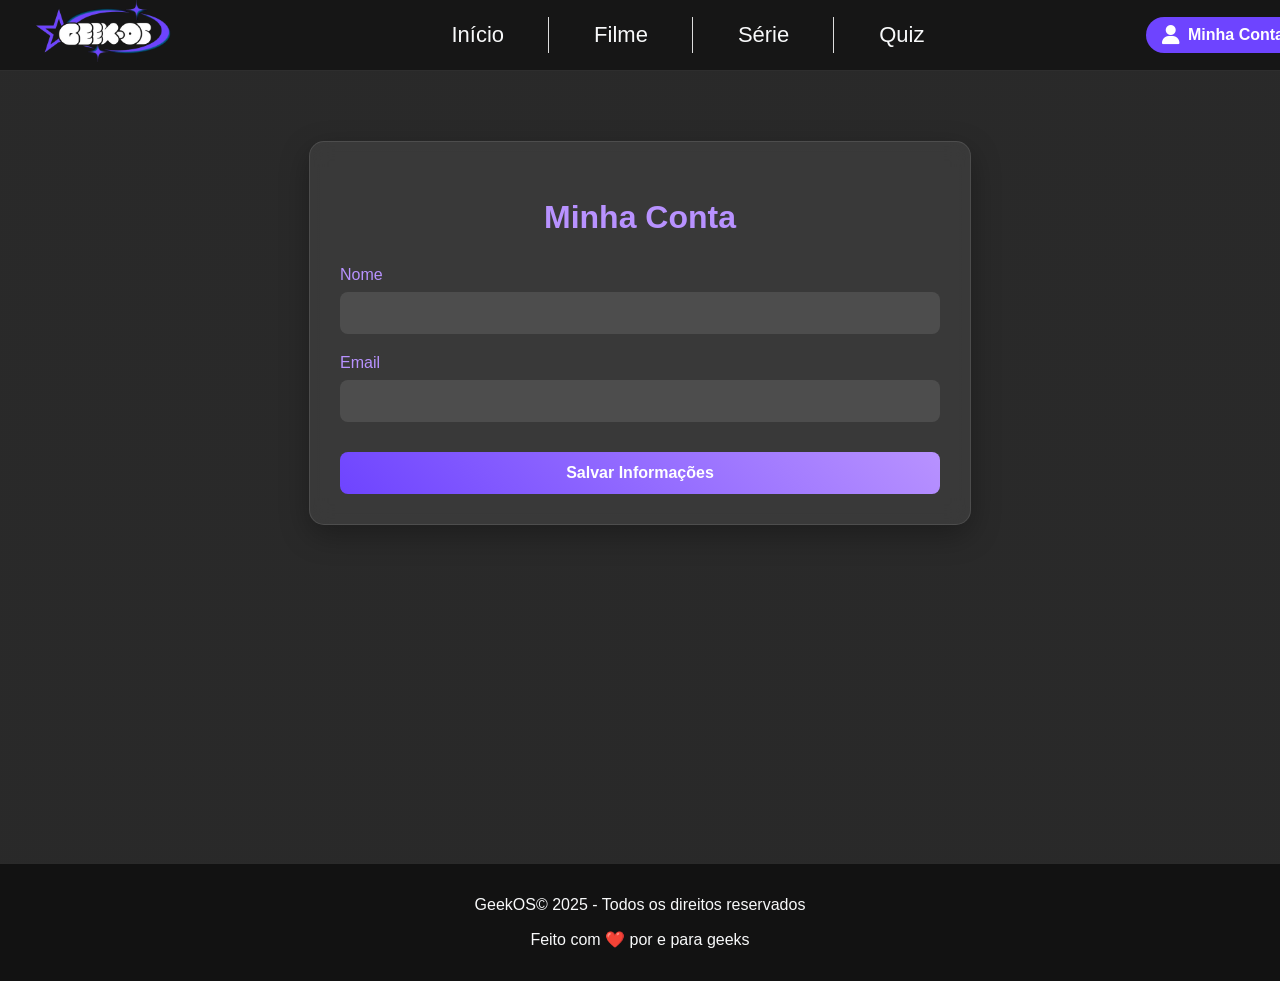
<file: assets/paginas/login.html>
<!DOCTYPE html>
<html lang="pt-BR">

<head>
    <meta charset="UTF-8">
    <meta name="viewport" content="width=device-width, initial-scale=1.0">
    <title>Minha Conta</title>
    <link rel="shortcut icon" type="imge/png" sizes="96x96" href="/assets/imagens/site.jpg">
    <link rel="stylesheet" href="https://cdnjs.cloudflare.com/ajax/libs/font-awesome/6.4.0/css/all.min.css">
    <link rel="stylesheet" href="/assets/css/stylelogin.css">
</head>

<body>
    <header class="header-container">
        <div class="logo-space">
            <img src="/assets/imagens/o__1_-removebg-preview.png" alt="Logo do Site">
        </div>

        <nav id="top">
            <ul>
                <li><a href="/index.html">Início</a></li>
                <li><a href="/assets/paginas/filme.html">Filme</a></li>
                <li><a href="/assets/paginas/serie.html">Série</a></li>
                <li><a href="/assets/paginas/quiz.html">Quiz</a></li>
            </ul>
        </nav>

        <a href="/assets/paginas/login.html" class="account-btn">
            <i class="fas fa-user"></i> <span id="account-text">Minha Conta</span>
        </a>
    </header>

    <main class="main-content">
        <div class="account-container">
            <h2 class="account-title">Minha Conta</h2>
    
            <div class="user-info" id="user-info-display" style="display: none;">
                <h3>Informações do Usuário</h3>
                <p>Nome: <span id="display-name"></span></p>
                <p>Email: <span id="display-email"></span></p>
                <button class="save-btn" id="edit-info-btn">Editar Informações</button>
            </div>
    
            <form class="account-form" id="account-form">
                <div class="form-group">
                    <label for="user-name">Nome</label>
                    <input type="text" id="user-name" required>
                </div>
    
                <div class="form-group">
                    <label for="user-email">Email</label>
                    <input type="email" id="user-email" required>
                </div>
    
                <button type="submit" class="save-btn">Salvar Informações</button>
            </form>
        </div>
    </main>
    <footer>
        <p>GeekOS&copy; 2025 - Todos os direitos reservados</p>
        <p>Feito com ❤️ por e para geeks</p>
      </footer>
<script>
    document.addEventListener('DOMContentLoaded', function () {
        const userData = JSON.parse(localStorage.getItem('userAccountData'));
        const accountText = document.getElementById('account-text');
        if (userData && accountText) accountText.textContent = userData.name;

        window.addEventListener('storage', function (e) {
            if (e.key === 'userAccountUpdate') {
                const userData = JSON.parse(localStorage.getItem('userAccountData'));
                if (userData && accountText) accountText.textContent = userData.name;
            }
        });
    });
</script>
<script src="/assets/js/main.js"></script>
</body>

</html>
</file>
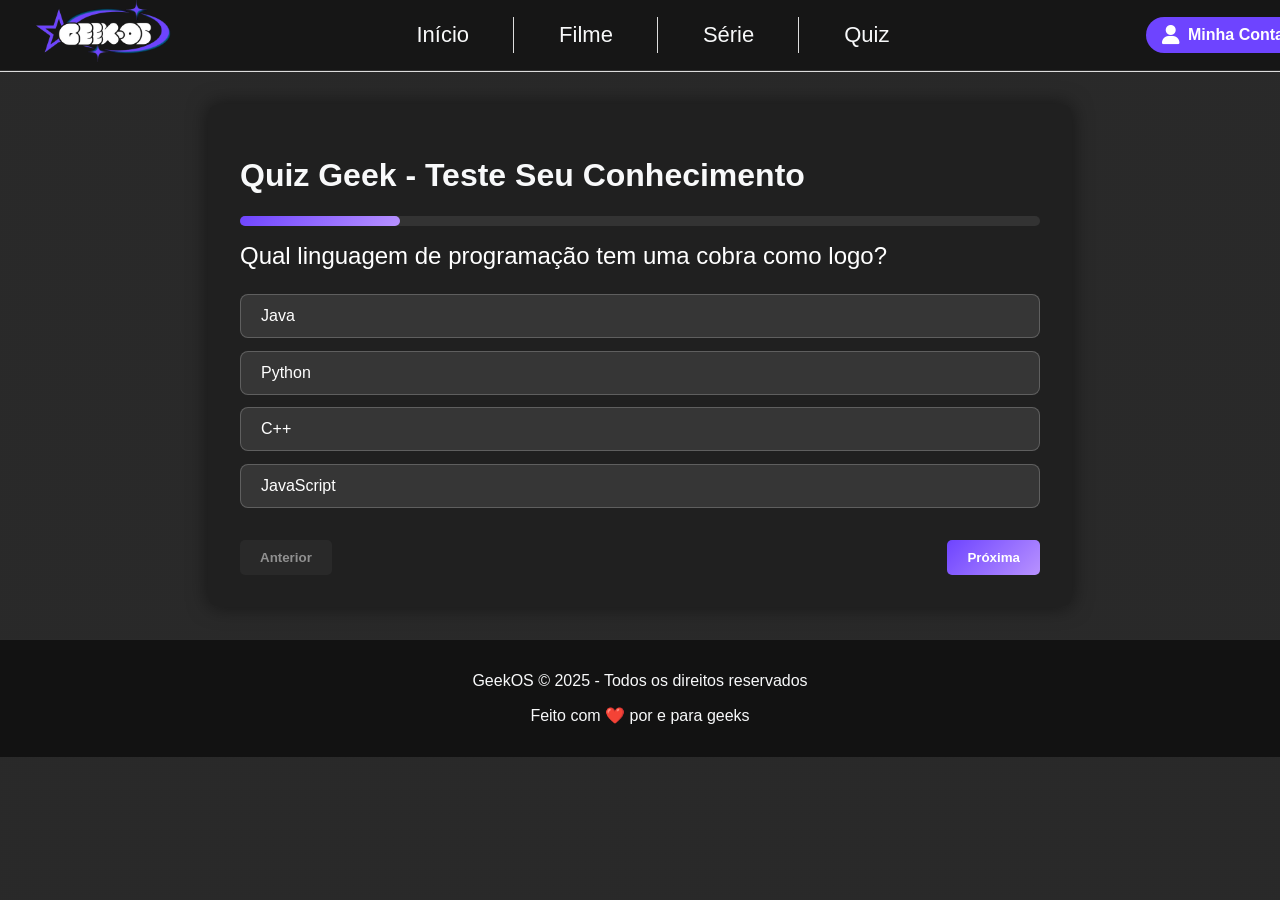
<file: assets/paginas/quiz.html>
<!DOCTYPE html>
<html lang="pt-br">

<head>
    <meta charset="UTF-8">
    <meta name="viewport" content="width=device-width, initial-scale=1.0">
    <title>Quiz Geek - Teste Seu Conhecimento Nerd</title>
    <link rel="stylesheet" href="https://cdnjs.cloudflare.com/ajax/libs/font-awesome/6.0.0-beta3/css/all.min.css">
    <link rel="stylesheet" href="/assets/css/stylequiz.css">
</head>

<body>
    <main>
        <section>
            <header>
                <div class="header-container">
                    <div class="logo-space">
                        <img src="/assets/imagens/o__1_-removebg-preview.png" alt="Logo do Site">
                    </div>
                    <div id="top">
                        <ul>
                            <li><a href="/index.html">Início</a></li>
                            <li><a href="/assets/paginas/filme.html">Filme</a></li>
                            <li><a href="/assets/paginas/serie.html">Série</a></li>
                            <li><a href="/assets/paginas/quiz.html">Quiz</a></li>
                        </ul>
                    </div>
                    <div id="account-container">
                        <a href="/assets/paginas/login.html" class="account-btn" id="account-link">
                            <i class="fas fa-user"></i> <span id="account-text">Minha Conta</span>
                        </a>
                    </div>

                </div>
            </header>
        </section>
    </main>

    <div class="quiz-container">
        <h1>Quiz Geek - Teste Seu Conhecimento</h1>

        <div class="progress">
            <div class="progress-bar" id="progress"></div>
        </div>

        <div id="quiz">
            <div class="question" id="question"></div>
            <div class="options" id="options"></div>
            <div class="controls">
                <button id="prev" disabled>Anterior</button>
                <button id="next">Próxima</button>
            </div>
        </div>

        <div class="result" id="result">
            <div class="emoji-result" id="emoji"></div>
            <div id="score"></div>
            <button id="restart">Jogar Novamente</button>
        </div>
    </div>
    <footer>
        <p>GeekOS &copy; 2025 - Todos os direitos reservados</p>
        <p>Feito com ❤️ por e para geeks</p>
    </footer>

    <script>
        const questions = [
            {
                question: "Qual linguagem de programação tem uma cobra como logo?",
                options: ["Java", "Python", "C++", "JavaScript"],
                answer: 1
            },
            {
                question: "Em 'Stranger Things', como se chama o mundo paralelo?",
                options: ["Upside Down", "Nether", "Shadow Realm", "Dark Zone"],
                answer: 0
            },
            {
                question: "Qual destes NÃO é um framework JavaScript?",
                options: ["React", "Angular", "Django", "Vue"],
                answer: 2
            },
            {
                question: "Qual personagem diz 'May the Force be with you'?",
                options: ["Spock", "Gandalf", "Obi-Wan Kenobi", "Neo"],
                answer: 2
            },
            {
                question: "Qual empresa criou o jogo 'The Legend of Zelda'?",
                options: ["Sony", "Nintendo", "Microsoft", "Sega"],
                answer: 1
            }
        ];

        // Variáveis do quiz
        let currentQuestion = 0;
        let score = 0;
        let selectedOption = -1;
        let quizCompleted = false;

        // Elementos DOM
        const quizElement = document.getElementById('quiz');
        const resultElement = document.getElementById('result');
        const questionElement = document.getElementById('question');
        const optionsElement = document.getElementById('options');
        const prevButton = document.getElementById('prev');
        const nextButton = document.getElementById('next');
        const restartButton = document.getElementById('restart');
        const progressBar = document.getElementById('progress');
        const scoreElement = document.getElementById('score');
        const emojiElement = document.getElementById('emoji');

        // Carregar questão
        function loadQuestion() {
            const question = questions[currentQuestion];
            questionElement.textContent = question.question;

            optionsElement.innerHTML = '';
            question.options.forEach((option, index) => {
                const optionElement = document.createElement('div');
                optionElement.classList.add('option');
                optionElement.textContent = option;
                optionElement.addEventListener('click', () => selectOption(index));
                optionsElement.appendChild(optionElement);
            });

            updateProgress();
            updateButtons();
        }

        // Selecionar opção
        function selectOption(index) {
            if (quizCompleted) return;

            const options = document.querySelectorAll('.option');
            options.forEach(option => option.classList.remove('selected'));

            selectedOption = index;
            options[index].classList.add('selected');
        }

        // Verificar resposta
        function checkAnswer() {
            if (selectedOption === -1) {
                alert('Por favor, selecione uma resposta antes de continuar!');
                return false;
            }

            const question = questions[currentQuestion];
            const options = document.querySelectorAll('.option');

            options.forEach(option => {
                option.style.cursor = 'default';
                option.removeEventListener('click', selectOption);
            });

            if (selectedOption === question.answer) {
                options[selectedOption].classList.add('correct');
                score++;
            } else {
                options[selectedOption].classList.add('incorrect');
                options[question.answer].classList.add('correct');
            }

            return true;
        }

        // Atualizar botões
        function updateButtons() {
            prevButton.disabled = currentQuestion === 0;
            nextButton.textContent = currentQuestion === questions.length - 1 ? "Finalizar" : "Próxima";
        }

        // Atualizar progresso
        function updateProgress() {
            const progress = ((currentQuestion + 1) / questions.length) * 100;
            progressBar.style.width = `${progress}%`;
        }

        // Mostrar resultado
        function showResult() {
            quizElement.style.display = 'none';
            resultElement.style.display = 'block';

            const percentage = Math.round((score / questions.length) * 100);
            scoreElement.textContent = `Você acertou ${score} de ${questions.length} (${percentage}%)`;

            if (percentage >= 80) {
                emojiElement.textContent = '🤓👑';
                scoreElement.textContent += ' - Nível Mestre Geek!';
            } else if (percentage >= 50) {
                emojiElement.textContent = '🧠👍';
                scoreElement.textContent += ' - Bom conhecimento!';
            } else {
                emojiElement.textContent = '🤔📚';
                scoreElement.textContent += ' - Hora de maratonar mais séries!';
            }
        }

        // Event listeners
        nextButton.addEventListener('click', () => {
            if (currentQuestion < questions.length - 1) {
                if (checkAnswer()) {
                    currentQuestion++;
                    selectedOption = -1;
                    loadQuestion();
                }
            } else {
                if (checkAnswer()) {
                    quizCompleted = true;
                    showResult();
                }
            }
        });

        prevButton.addEventListener('click', () => {
            if (currentQuestion > 0) {
                currentQuestion--;
                selectedOption = -1;
                loadQuestion();
            }
        });

        restartButton.addEventListener('click', () => {
            currentQuestion = 0;
            score = 0;
            selectedOption = -1;
            quizCompleted = false;
            quizElement.style.display = 'block';
            resultElement.style.display = 'none';
            loadQuestion();
        });

        // Iniciar quiz
        loadQuestion();

        document.addEventListener('DOMContentLoaded', function () {
            const userData = JSON.parse(localStorage.getItem('userAccountData'));
            const accountText = document.getElementById('account-text');
            if (userData && accountText) accountText.textContent = userData.name;

            window.addEventListener('storage', function (e) {
                if (e.key === 'userAccountUpdate') {
                    const userData = JSON.parse(localStorage.getItem('userAccountData'));
                    if (userData && accountText) accountText.textContent = userData.name;
                }
            });
        });
    </script>
</body>

</html>
</file>
<file: assets/css/stylelogin.css>
:root {
         --primary: #6e44ff;
         --secondary: #b892ff;
         --dark: #121212;
         --light: #f8f9fa;
         --glass: rgba(255, 255, 255, 0.08);
         --glass-border: rgba(255, 255, 255, 0.1);
     }

     body {
         font-family: 'Segoe UI', Tahoma, Geneva, Verdana, sans-serif;
         background:
             linear-gradient(rgba(18, 18, 18, 0.9), rgba(18, 18, 18, 0.9)),
             url('https://images.unsplash.com/photo-1534972195531-d756b9bfa9f2?ixlib=rb-4.0.3&ixid=M3wxMjA3fDB8MHxwaG90by1wYWdlfHx8fGVufDB8fHx8fA%3D%3D&auto=format&fit=crop&w=2070&q=80') no-repeat center center fixed;
         background-size: cover;
         color: var(--light);
         margin: 0;
         padding: 0;
     }

     .main-content {
         max-width: 1400px;
         margin: 0 auto;
         padding: 20px;
         min-height: 80vh;
     }

     /* Header Styles */
     .header-container {
         display: flex;
         justify-content: space-between;
         align-items: center;
         padding: 5px 20px;
         background: rgba(18, 18, 18, 0.8);
         backdrop-filter: blur(10px);
         border-bottom: 1px solid var(--glass-border);
         height: 60px;
         max-width: 1400px;
         margin: 0 auto;
         width: 100%;
     }

     .logo-space {
         height: 100%;
         display: flex;
         align-items: center;
         margin-right: 40px;
     }

     .logo-space img {
         height: 170px;
         width: auto;

     }

     #top {
         flex: 1;
         height: 100%;
         display: flex;
         justify-content: center;
     }

     #top ul {
         display: flex;
         gap: 30px;
         list-style: none;
         height: 100%;
         align-items: center;
         margin: 0;
         padding: 0;
     }

     #top li {
         position: relative;
         height: 100%;
         display: flex;
         align-items: center;
         justify-content: center;
         transition: all 0.3s ease;
         margin: 0 10px;
     }

     #top li:not(:last-child)::after {
         content: "";
         position: absolute;
         right: -25px;
         top: 20%;
         bottom: 20%;
         width: 1px;
         background-color: #ddd;
     }

     #top a {
         color: var(--light);
         text-decoration: none;
         font-weight: 500;
         font-size: 22px;
         padding: 0px 20px;
         transition: all 0.3s ease;
         white-space: nowrap;
     }

     #top li:hover {
         transform: translateY(-3px);
         background: linear-gradient(45deg, var(--primary), var(--secondary));
         border-radius: 15px;
     }

     #top li:hover a {
         color: #ffffff;
         text-shadow: 0 0 2px rgba(255, 255, 255, 0.8);
     }

     .account-btn {
         background: var(--primary);
         color: white;
         border: none;
         padding: 8px 16px;
         border-radius: 20px;
         cursor: pointer;
         transition: all 0.3s;
         display: inline-flex;
         align-items: center;
         gap: 8px;
         text-decoration: none;
         font-weight: bold;
     }

     .account-btn i {
         font-size: 20px;
     }

     .account-btn:hover {
         background: var(--secondary);
         transform: translateY(-2px);
     }

     /* Account Page Styles */
     .account-container {
         max-width: 600px;
         margin: 50px auto;
         background: var(--glass);
         backdrop-filter: blur(10px);
         border: 1px solid var(--glass-border);
         border-radius: 15px;
         padding: 30px;
         box-shadow: 0 10px 30px rgba(0, 0, 0, 0.3);
     }

     .account-title {
         text-align: center;
         margin-bottom: 30px;
         color: var(--secondary);
         font-size: 2rem;
     }

     .account-form {
         display: flex;
         flex-direction: column;
         gap: 20px;
     }

     .form-group {
         display: flex;
         flex-direction: column;
         gap: 8px;
     }

     .form-group label {
         font-weight: 500;
         color: var(--secondary);
     }

     .form-group input {
         padding: 12px 15px;
         border-radius: 8px;
         border: none;
         background: rgba(255, 255, 255, 0.1);
         color: white;
         font-size: 1rem;
         transition: all 0.3s;
     }

     .form-group input:focus {
         outline: none;
         background: rgba(255, 255, 255, 0.2);
         box-shadow: 0 0 0 2px var(--primary);
     }

     .save-btn {
         background: linear-gradient(45deg, var(--primary), var(--secondary));
         color: white;
         border: none;
         padding: 12px;
         border-radius: 8px;
         font-weight: bold;
         font-size: 1rem;
         cursor: pointer;
         transition: all 0.3s;
         margin-top: 10px;
     }

     .save-btn:hover {
         transform: translateY(-2px);
         box-shadow: 0 5px 15px rgba(110, 68, 255, 0.4);
     }

     .user-info {
         text-align: center;
         margin-top: 20px;
         padding: 20px;
         background: rgba(110, 68, 255, 0.1);
         border-radius: 10px;
         border: 1px solid var(--glass-border);
     }

     .user-info h3 {
         color: var(--secondary);
         margin-bottom: 10px;
     }
         footer {
             background-color: var(--dark);
             color: var(--light);
             padding: 1.5rem 0;
             margin-top: 2rem;
             /* Espaço acima do footer */
             border-top: 1px solid var(--glass-border);
    
             /* Centralização completa */
             display: flex;
             flex-direction: column;
             align-items: center;
             justify-content: center;
             text-align: center;
    
             /* Garante que o footer fique no final */
             width: 100%;
         }
    
         footer p {
             margin: 0.5rem 0;
             /* Remove qualquer alinhamento extra */
             text-align: center !important;
         }
</file>
<file: assets/css/stylequiz.css>
:root {
       --primary: #6e44ff;
       --secondary: #b892ff;
       --dark: #121212;
       --light: #f8f9fa;
       --glass: rgba(255, 255, 255, 0.08);
       --glass-border: rgba(255, 255, 255, 0.1);
   }

   body {
       font-family: 'Segoe UI', Tahoma, Geneva, Verdana, sans-serif;
       background:
           linear-gradient(rgba(18, 18, 18, 0.9), rgba(18, 18, 18, 0.9)),
           url('https://images.unsplash.com/photo-1534972195531-d756b9bfa9f2?ixlib=rb-4.0.3&ixid=M3wxMjA3fDB8MHxwaG90by1wYWdlfHx8fGVufDB8fHx8fA%3D%3D&auto=format&fit=crop&w=2070&q=80') no-repeat center center fixed;
       background-size: cover;
       color: var(--light);
       margin: 0;
       padding: 0;
   }

   main {
       width: 100%;
       border-bottom: 1px solid #ddd;
       margin-bottom: 20px;
   }

   .header-container {
       display: flex;
       justify-content: space-between;
       align-items: center;
       padding: 5px 20px;
       background: rgba(18, 18, 18, 0.8);
       backdrop-filter: blur(10px);
       border-bottom: 1px solid var(--glass-border);
       height: 60px;
       max-width: 1400px;
       margin: 0 auto;
       width: 100%;
   }

   .logo-space {
       width: 100px;
       height: 100%;
       display: flex;
       align-items: center;
       margin-right: 40px;
   }

   .logo-space img {
       max-height: 170px;
       width: auto;
   }

   #top {
       flex: 1;
       height: 100%;
       display: flex;
       justify-content: center;
   }

   #top ul {
       display: flex;
       gap: 30px;
       list-style: none;
       height: 100%;
       align-items: center;
       list-style: none;
       margin: 0;
       padding: 0;
       margin-left: 0;
   }

   #top li {
       position: relative;
       height: 100%;
       display: flex;
       align-items: center;
       justify-content: center;
       transition: all 0.3s ease;
       margin: 0 10px;
   }

   #top li:not(:last-child)::after {
       content: "";
       position: absolute;
       right: -25px;
       top: 20%;
       bottom: 20%;
       width: 1px;
       background-color: #ddd;
   }

   #top a {
       color: var(--light);
       text-decoration: none;
       font-weight: 500;
       font-size: 22px;
       transition: color 0.3s;
       padding: 0px 20px;
       transition: all 0.3s ease;
       white-space: nowrap;
   }

   #top li:hover {
       transform: translateY(-3px);
       background: linear-gradient(45deg, var(--primary), var(--secondary));
       border-radius: 15px;
   }

   #top li:hover a {
       color: #ffffff;
       text-shadow: 0 0 2px rgba(255, 255, 255, 0.8);

   }

   .account-btn {
       background: var(--primary);
       color: white;
       border: none;
       padding: 8px 16px;
       border-radius: 20px;
       cursor: pointer;
       transition: all 0.3s;
       display: inline-flex;
       align-items: center;
       gap: 8px;
       text-decoration: none;
       font-weight: bold;
   }

   .account-btn i {
       font-size: 20px;
   }

   .account-btn:hover {
       background: var(--secondary);
       transform: translateY(-2px);
   }
   .quiz-container {
       max-width: 800px;
       margin: 2rem auto;
       padding: 2rem;
       background: rgba(30, 30, 30, 0.8);
       border-radius: 10px;
       box-shadow: 0 0 20px rgba(0, 0, 0, 0.5);
   }

   .progress {
       height: 10px;
       background: #333;
       border-radius: 5px;
       margin: 1rem 0;
   }

   .progress-bar {
       height: 100%;
       background: linear-gradient(135deg, #6e44ff 0%, #b892ff 100%);
       border-radius: 5px;
       width: 0%;
       transition: width 0.3s;
   }

   .question {
       font-size: 1.5rem;
       margin-bottom: 1.5rem;
       color: white;
   }

   .options {
       display: flex;
       flex-direction: column;
       gap: 0.8rem;
       margin-bottom: 2rem;
   }

   .option {
       padding: 12px 20px;
       background: rgba(255, 255, 255, 0.1);
       border: 1px solid rgba(255, 255, 255, 0.2);
       border-radius: 8px;
       color: white;
       cursor: pointer;
       transition: all 0.3s;
   }

   .option:hover {
       background: rgba(110, 68, 255, 0.2);
       transform: translateY(-2px);
   }

   .option.selected {
       background: linear-gradient(135deg, #6e44ff 0%, #b892ff 100%);
       color: white;
       border-color: transparent;
       box-shadow: 0 4px 15px rgba(110, 68, 255, 0.3);
   }

   .option.correct {
       background: #4CAF50;
       color: white;
   }

   .option.incorrect {
       background: #f44336;
       color: white;
   }

   .controls {
       display: flex;
       justify-content: space-between;
       margin-top: 2rem;
   }

   .controls button {
       padding: 10px 20px;
       border: none;
       border-radius: 5px;
       cursor: pointer;
       font-weight: bold;
       transition: all 0.3s;
   }

   .controls button:disabled {
       opacity: 0.5;
       cursor: not-allowed;
   }

   #next {
       background: linear-gradient(135deg, #6e44ff 0%, #b892ff 100%);
       color: white;
   }

   #prev {
       background: #333;
       color: white;
   }

   .result {
       display: none;
       text-align: center;
       padding: 2rem;
   }

   .emoji-result {
       font-size: 3rem;
       margin-bottom: 1rem;
   }

   #score {
       font-size: 1.5rem;
       margin-bottom: 2rem;
       color: white;
   }

   #restart {
       background: linear-gradient(135deg, #6e44ff 0%, #b892ff 100%);
       color: white;
       padding: 12px 30px;
       border: none;
       border-radius: 30px;
       font-weight: bold;
       cursor: pointer;
       transition: all 0.3s;
   }

   #restart:hover {
       transform: translateY(-3px);
       box-shadow: 0 8px 25px rgba(110, 68, 255, 0.6);
   }
   footer {
       background-color: var(--dark);
       color: var(--light);
       padding: 1.5rem 0;
       margin-top: 2rem;
       border-top: 1px solid var(--glass-border);
       display: flex;
       flex-direction: column;
       align-items: center;
       justify-content: center;
       text-align: center;
       width: 100%;
   }

   footer p {
       margin: 0.5rem 0;
       text-align: center !important;
   }
</file>
